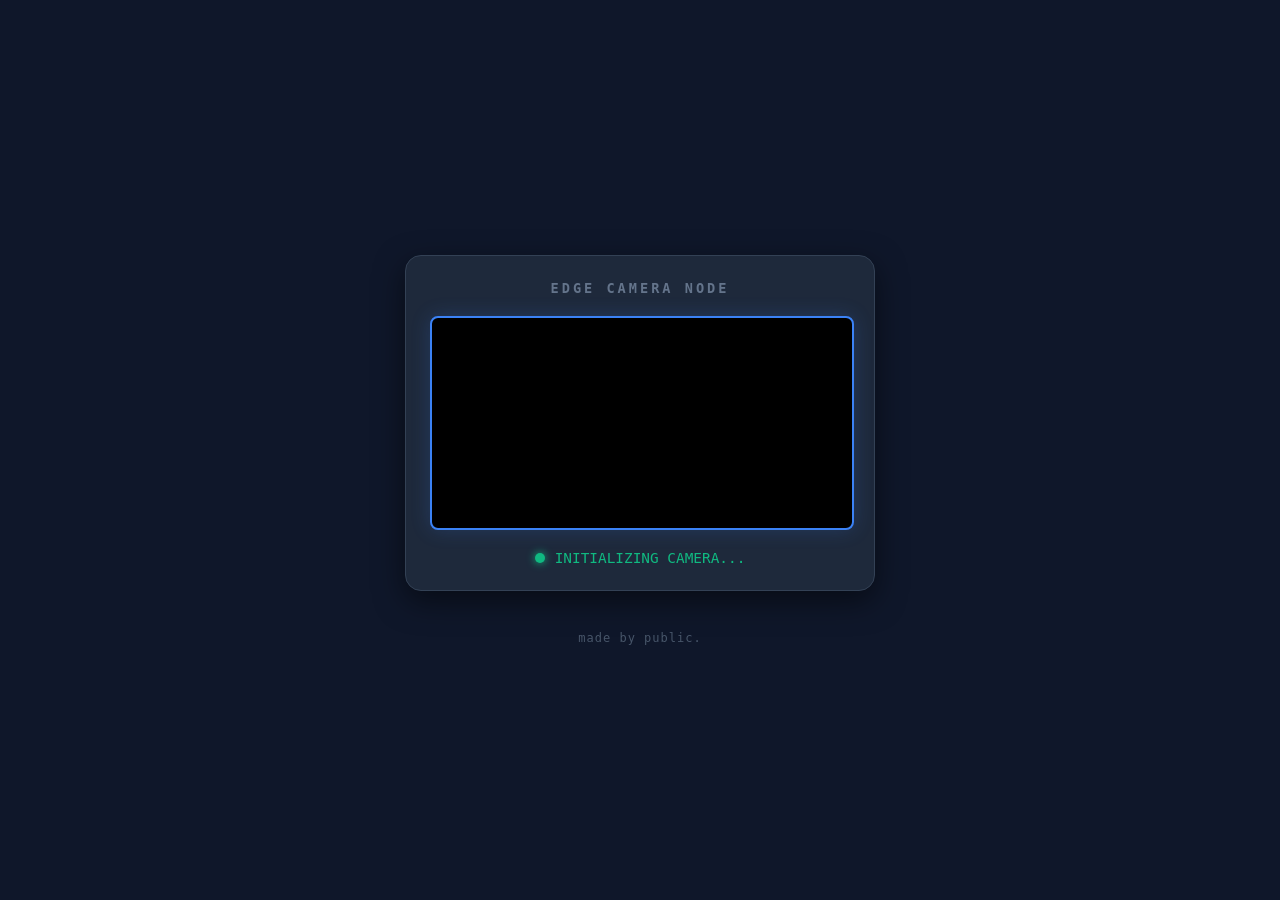
<file: edge/index.html>
<!DOCTYPE html>
<html lang="en">

<head>
    <meta charset="UTF-8">
    <meta name="viewport" content="width=device-width, initial-scale=1.0">
    <title>EDGE NODE</title>
    <style>
        /* Базовые стили страницы */
        body {
            margin: 0;
            padding: 0;
            background-color: #0f172a;
            /* Глубокий темный сине-серый цвет */
            color: #e2e8f0;
            font-family: 'ui-monospace', 'SFMono-Regular', Menlo, Monaco, Consolas, monospace;
            /* Моноширинный "кодерский" шрифт */
            display: flex;
            flex-direction: column;
            align-items: center;
            justify-content: center;
            min-height: 100vh;
            box-sizing: border-box;
        }

        /* Контейнер для интерфейса */
        .node-container {
            background: #1e293b;
            padding: 24px;
            border-radius: 16px;
            box-shadow: 0 10px 30px rgba(0, 0, 0, 0.5);
            border: 1px solid #334155;
            text-align: center;
            width: 100%;
            max-width: 420px;
        }

        /* Заголовок над видео */
        .header-title {
            font-size: 0.85rem;
            letter-spacing: 3px;
            color: #64748b;
            margin-bottom: 20px;
            text-transform: uppercase;
            font-weight: bold;
        }

        /* Стилизация видео-потока */
        #v {
            width: 100%;
            border-radius: 8px;
            background: #000;
            transform: scaleX(-1);
            /* Зеркальное отображение сохранено */
            border: 2px solid #3b82f6;
            /* Синяя рамка */
            box-shadow: 0 0 20px rgba(59, 130, 246, 0.2);
            /* Легкое свечение */
            display: block;
        }

        /* Статусная строка */
        #st {
            margin-top: 20px;
            margin-bottom: 0;
            font-size: 0.9rem;
            font-weight: normal;
            color: #10b981;
            /* Изумрудный цвет для успешного статуса */
            display: flex;
            align-items: center;
            justify-content: center;
        }

        /* Пульсирующая точка перед текстом статуса (сделана через CSS, чтобы не ломать ваш JS) */
        #st::before {
            content: '';
            display: inline-block;
            width: 10px;
            height: 10px;
            background-color: #10b981;
            border-radius: 50%;
            margin-right: 10px;
            box-shadow: 0 0 8px #10b981;
            animation: pulse 1.5s infinite;
        }

        @keyframes pulse {
            0% {
                opacity: 1;
                transform: scale(1);
            }

            50% {
                opacity: 0.4;
                transform: scale(0.8);
            }

            100% {
                opacity: 1;
                transform: scale(1);
            }
        }

        /* Подвал с копирайтом */
        .footer-brand {
            margin-top: 40px;
            font-size: 0.75rem;
            color: #475569;
            letter-spacing: 1px;
            text-transform: lowercase;
        }
    </style>
</head>

<body>

    <div class="node-container">
        <div class="header-title">Edge Camera Node</div>

        <!-- Логические элементы остались без изменений -->
        <video id="v" autoplay playsinline></video>
        <h2 id="st">INITIALIZING CAMERA...</h2>
    </div>

    <div class="footer-brand">made by public.</div>

    <!-- Скрытый канвас -->
    <canvas id="c" style="display:none"></canvas>

    <script>
        // JS ЛОГИКА ОСТАЛАСЬ БЕЗ ИЗМЕНЕНИЙ
        const ws = new WebSocket(`wss://${location.host}/ws/iphone-01`);
        const v = document.getElementById('v');
        const c = document.getElementById('c');
        const ctx = c.getContext('2d');

        navigator.mediaDevices.getUserMedia({ video: { facingMode: "environment", width: 640, height: 480 } })
            .then(stream => {
                v.srcObject = stream;
                document.getElementById('st').innerText = "STREAMING ACTIVE";
                setInterval(() => {
                    if (ws.readyState === 1) {
                        c.width = 640; c.height = 480;
                        ctx.drawImage(v, 0, 0, 640, 480);
                        c.toBlob(b => ws.send(b), 'image/jpeg', 0.6);
                    }
                }, 1000 / 25);
            });
    </script>
</body>

</html>
</file>
